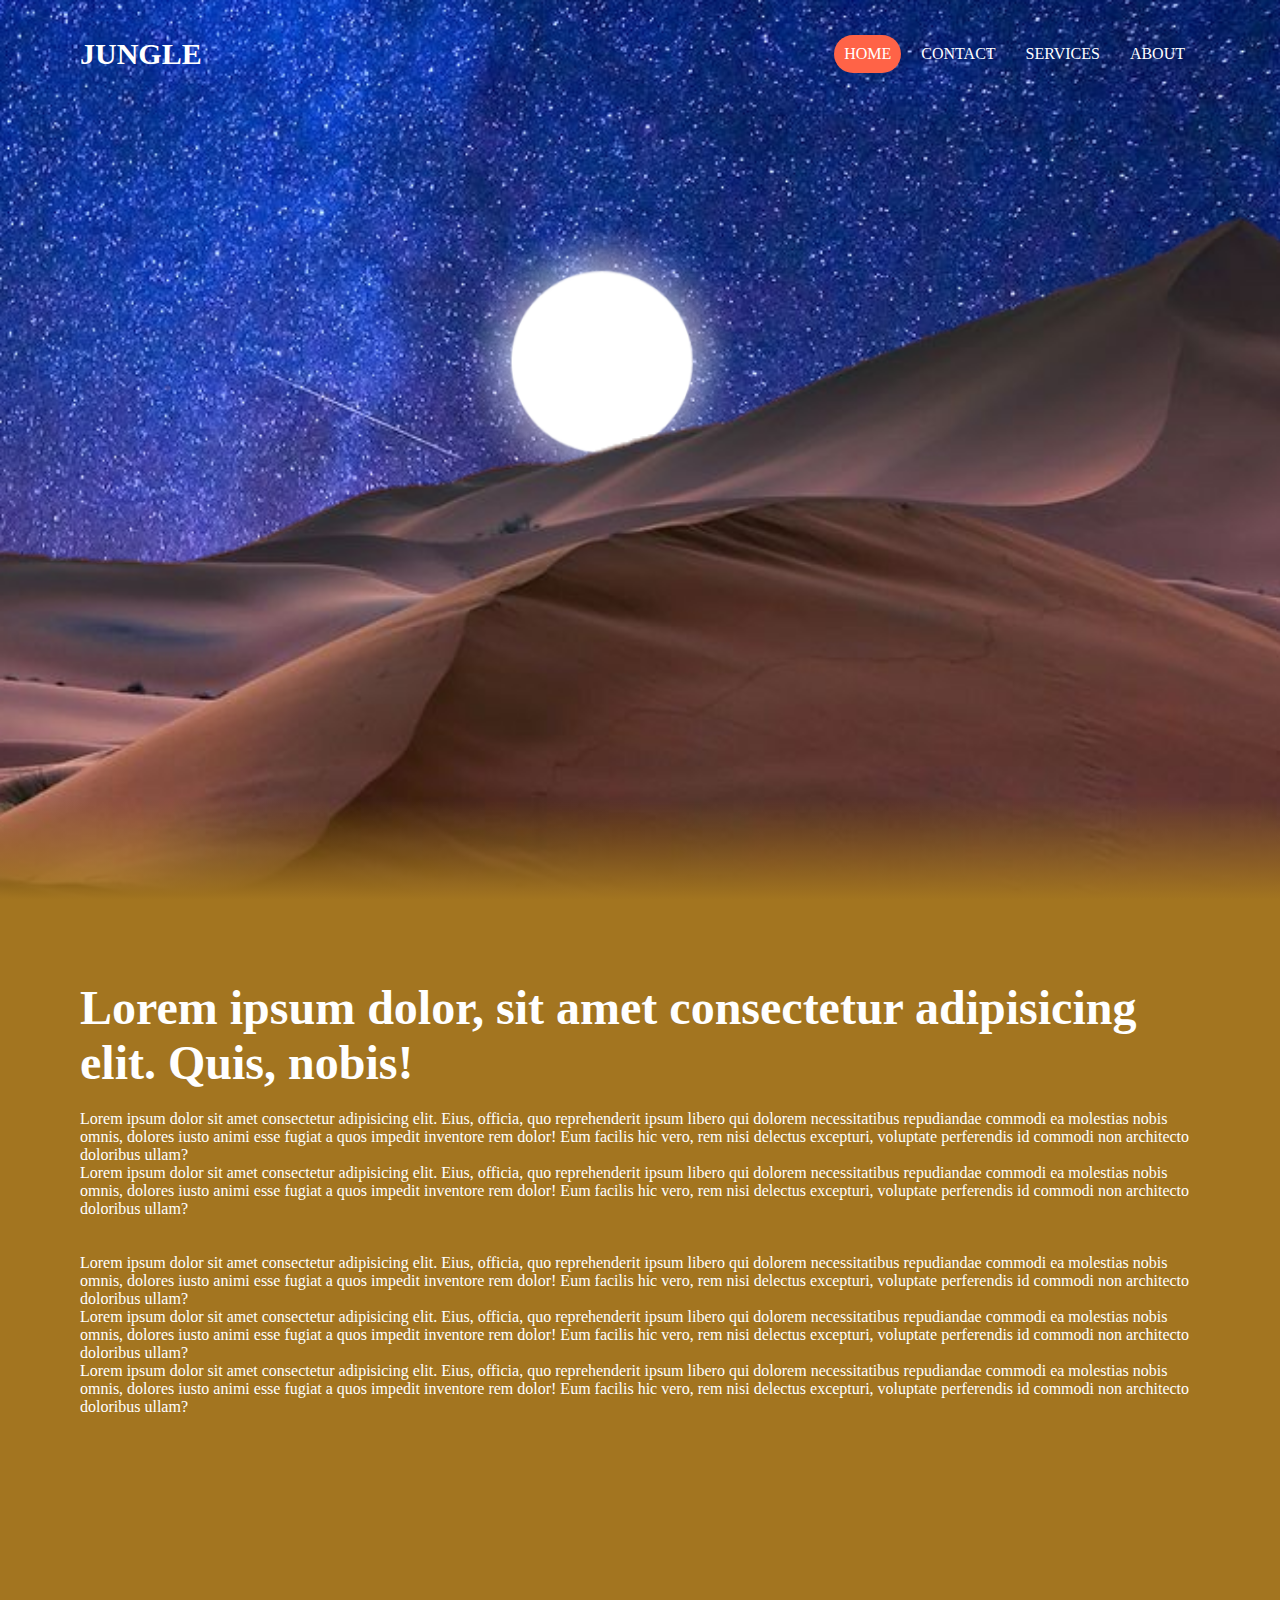
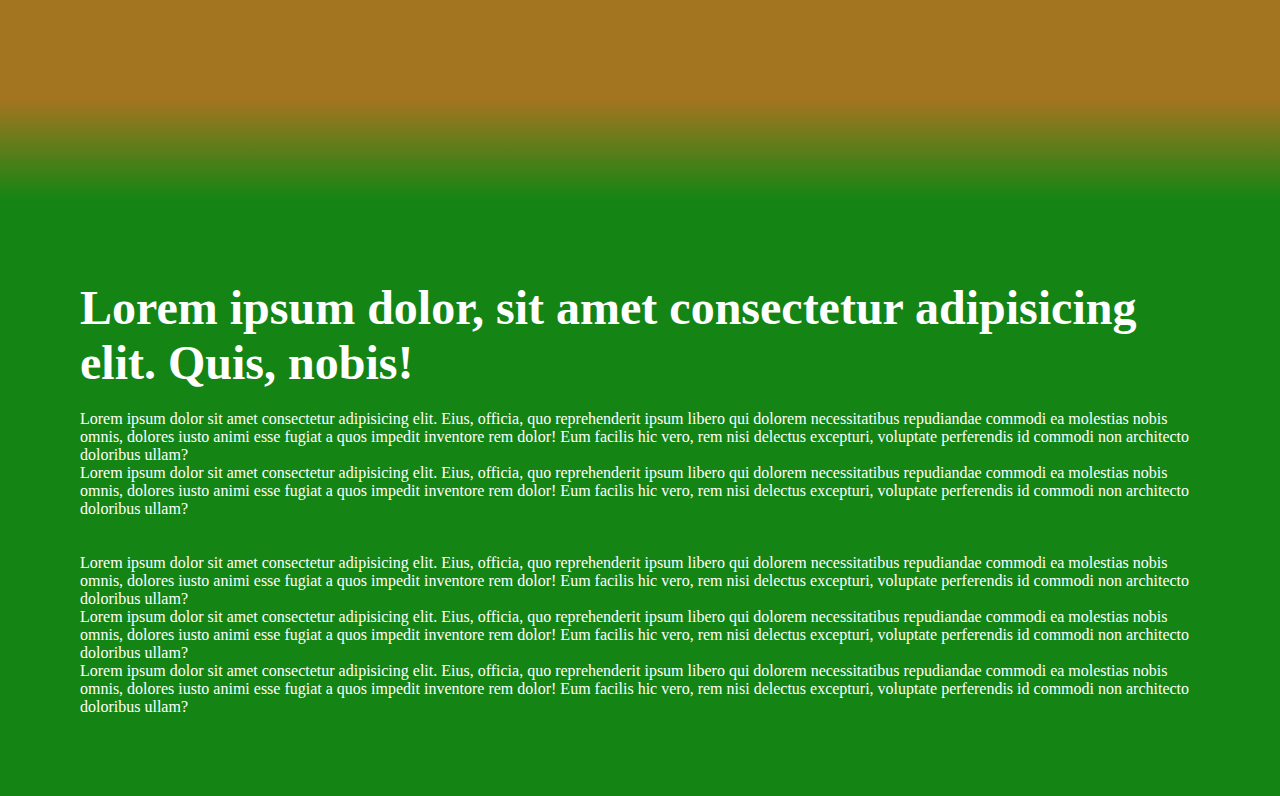
<file: parallax/index.html>
<!DOCTYPE html>
<html lang="en">
<head>
    <meta charset="UTF-8">
    <meta http-equiv="X-UA-Compatible" content="IE=edge">
    <meta name="viewport" content="width=device-width, initial-scale=1.0">
    <title>Document</title>
    <link rel="stylesheet" href="style.css"/>
</head>
<body>
<header>
    <a href="#home"> JUNGLE</a>
    <ul>
        <li id="home" active>HOME</li>
        <li>CONTACT</li>
        <li>SERVICES</li>
        <li>  ABOUT</li>
    </ul>
</header>

<section>
    <img src="./img/sky.png" id="sky" alt="img1"/>
    <img src="./img/moon.png" id="moon" alt="img1"/>
    <img src="./img/mountain.png" id="mountain" alt="img1"/>
</section>

<div class="container" id="about">
    <h2>Lorem ipsum dolor, sit amet consectetur adipisicing elit. Quis, nobis!</h2>
    <p>Lorem ipsum dolor sit amet consectetur adipisicing elit. Eius, officia, quo reprehenderit ipsum libero qui dolorem necessitatibus repudiandae commodi ea molestias nobis omnis, dolores iusto animi esse fugiat a quos impedit inventore rem dolor! Eum facilis hic vero, rem nisi delectus excepturi, voluptate perferendis id commodi non architecto doloribus ullam?</p>
    <p>Lorem ipsum dolor sit amet consectetur adipisicing elit. Eius, officia, quo reprehenderit ipsum libero qui dolorem necessitatibus repudiandae commodi ea molestias nobis omnis, dolores iusto animi esse fugiat a quos impedit inventore rem dolor! Eum facilis hic vero, rem nisi delectus excepturi, voluptate perferendis id commodi non architecto doloribus ullam?</p>
    <br>
    <br>
    <p>Lorem ipsum dolor sit amet consectetur adipisicing elit. Eius, officia, quo reprehenderit ipsum libero qui dolorem necessitatibus repudiandae commodi ea molestias nobis omnis, dolores iusto animi esse fugiat a quos impedit inventore rem dolor! Eum facilis hic vero, rem nisi delectus excepturi, voluptate perferendis id commodi non architecto doloribus ullam?</p>
    <p>Lorem ipsum dolor sit amet consectetur adipisicing elit. Eius, officia, quo reprehenderit ipsum libero qui dolorem necessitatibus repudiandae commodi ea molestias nobis omnis, dolores iusto animi esse fugiat a quos impedit inventore rem dolor! Eum facilis hic vero, rem nisi delectus excepturi, voluptate perferendis id commodi non architecto doloribus ullam?</p>
    <p>Lorem ipsum dolor sit amet consectetur adipisicing elit. Eius, officia, quo reprehenderit ipsum libero qui dolorem necessitatibus repudiandae commodi ea molestias nobis omnis, dolores iusto animi esse fugiat a quos impedit inventore rem dolor! Eum facilis hic vero, rem nisi delectus excepturi, voluptate perferendis id commodi non architecto doloribus ullam?</p>
</div>
<div class="container-2" id="">
    <h2>Lorem ipsum dolor, sit amet consectetur adipisicing elit. Quis, nobis!</h2>
    <p>Lorem ipsum dolor sit amet consectetur adipisicing elit. Eius, officia, quo reprehenderit ipsum libero qui dolorem necessitatibus repudiandae commodi ea molestias nobis omnis, dolores iusto animi esse fugiat a quos impedit inventore rem dolor! Eum facilis hic vero, rem nisi delectus excepturi, voluptate perferendis id commodi non architecto doloribus ullam?</p>
    <p>Lorem ipsum dolor sit amet consectetur adipisicing elit. Eius, officia, quo reprehenderit ipsum libero qui dolorem necessitatibus repudiandae commodi ea molestias nobis omnis, dolores iusto animi esse fugiat a quos impedit inventore rem dolor! Eum facilis hic vero, rem nisi delectus excepturi, voluptate perferendis id commodi non architecto doloribus ullam?</p>
    <br>
    <br>
    <p>Lorem ipsum dolor sit amet consectetur adipisicing elit. Eius, officia, quo reprehenderit ipsum libero qui dolorem necessitatibus repudiandae commodi ea molestias nobis omnis, dolores iusto animi esse fugiat a quos impedit inventore rem dolor! Eum facilis hic vero, rem nisi delectus excepturi, voluptate perferendis id commodi non architecto doloribus ullam?</p>
    <p>Lorem ipsum dolor sit amet consectetur adipisicing elit. Eius, officia, quo reprehenderit ipsum libero qui dolorem necessitatibus repudiandae commodi ea molestias nobis omnis, dolores iusto animi esse fugiat a quos impedit inventore rem dolor! Eum facilis hic vero, rem nisi delectus excepturi, voluptate perferendis id commodi non architecto doloribus ullam?</p>
    <p>Lorem ipsum dolor sit amet consectetur adipisicing elit. Eius, officia, quo reprehenderit ipsum libero qui dolorem necessitatibus repudiandae commodi ea molestias nobis omnis, dolores iusto animi esse fugiat a quos impedit inventore rem dolor! Eum facilis hic vero, rem nisi delectus excepturi, voluptate perferendis id commodi non architecto doloribus ullam?</p>
</div>






<script>
    let sky = document.getElementById('sky');
    let moon = document.getElementById('moon');
    let mountain = document.getElementById('mountain');

    window.addEventListener('scroll', function(){
        let value = window.scrollY;
        sky.style.top = value *0.25 + 'px';
        moon.style.top = value *0.45  + 'px';
        mountain.style.bottom = -value  + 'px';
    });

</script>






</body>
</html>
</file>
<file: parallax/style.css>
* {
    margin: 0;
    padding: 0;
    box-sizing: border-box;
}
body{
    min-height: 100vh;
    background-color: rgb(9, 11, 138);
    overflow-x: hidden;
}

header{
    position: absolute;
    top: 0;
    left: 0;
    width: 100%;
    display: flex;
    padding: 30px 80px;
    justify-content: space-between;
    align-items: center;
    z-index: 10000;
}

header ul{
    display: flex;
    list-style:none;
    justify-content: space-between;
    align-items: center;
} 

header ul li {
    text-decoration: none;
    padding: 10px;
    margin: 5px;
    color:white;
}
header ul li:hover{
    background-color:tomato;
    color: white;
    border-radius: 25px;
}
#home {
    background-color:tomato;
    color: white;
    border-radius: 25px;
}
header a {
    text-decoration: none;
    color: #fff;
    font-size: 30px;
    font-weight: 700;
}
section{
    position: relative;
    height: 100vh;
    width: 100%;
    padding: 100px;
    display: flex;
    justify-content: center;
    align-items: center;

}
section::before{
    content: "";
    position: absolute;
    bottom: 0;
    width: 100%;
    height: 100px;
    background: linear-gradient(to top,rgb(163, 117, 32),transparent );
    z-index: 100;
}
section img {
    position: absolute;
    top: 0;
    left: 0;
    width: 100%;
    height: 100%;
    object-fit: cover;
    
}
.container {
    position: relative;
    /* display: flex; */
    height: 100vh;
    width: 100%;
    justify-content: center;
    align-items: center;
    /* padding: 80px; */
    background: rgb(163, 117, 32);
}
.container h2{
    margin-bottom: 10px;
    margin-bottom: 20px;
    color: white;
    font-size: 3em;
    padding-top: 80px;
    padding-left: 80px;
    padding-right: 80px;
}
.container p {
    padding-left: 80px;
    padding-right: 80px;
    padding-right: 80px;
    color: white;

}
.container::before{
    content: "";
    position: absolute;
    bottom: 0;
    width: 100%;
    height: 100px;
    background: linear-gradient(to top,rgb(20, 133, 20),transparent );
    z-index: 100;
}
.container-2 {
    position: relative;
    padding: 80px;
    background: rgb(20, 133, 20);
}
.container-2 h2{
    margin-bottom: 10px;
    margin-bottom: 20px;
    color: white;
    font-size: 3em;
}
.container-2 p {
    color: white;

}
</file>
